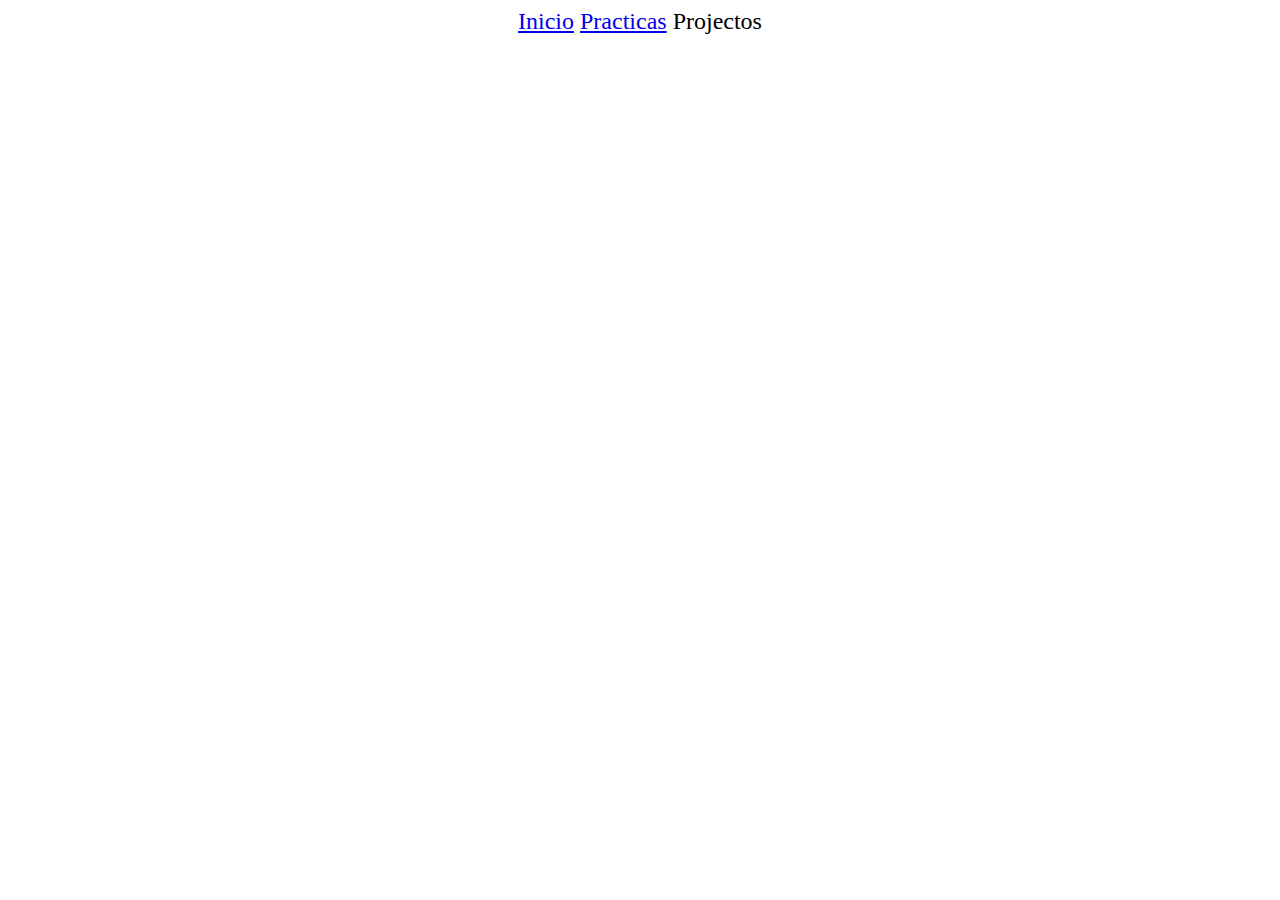
<file: Index.html>
<!DOCTYPE html>
<html lang="en">
<head>
    <meta charset="UTF-8">
    <meta http-equiv="X-UA-Compatible" content="IE=edge">
    <meta name="viewport" content="width=device-width, initial-scale=1.0">
    <title>Inicio</title>
    <script src="https://cdn.jsdelivr.net/npm/bootstrap@5.3.0-alpha1/dist/js/bootstrap.bundle.min.js"></script>
    <link rel="stylesheet" href="Style.css">


    <nav class="nav">
        <a class="nav-link active" aria-current="page" href="Index.html">Inicio</a>
        <a class="nav-link" href="Practica2.html">Practicas</a>
        <a class="nav-link disabled">Projectos</a>
      </nav>


</head>
<body>

</body>
</html>
</file>
<file: Style.css>
#TextoSuperior
{
text-align: center;
color: white;


background: slategray;


}
nav
{
    text-align: center;
    text-transform: capitalize;
  
    text-shadow: 1em;
    font-size: x-large;
  

    
} 



#SeleccioneOperacion
{
position: absolute;
left: 50%;
    transform: translatex(-50%);
}

#Resultado{

    text-align: left;
    
}
</file>
